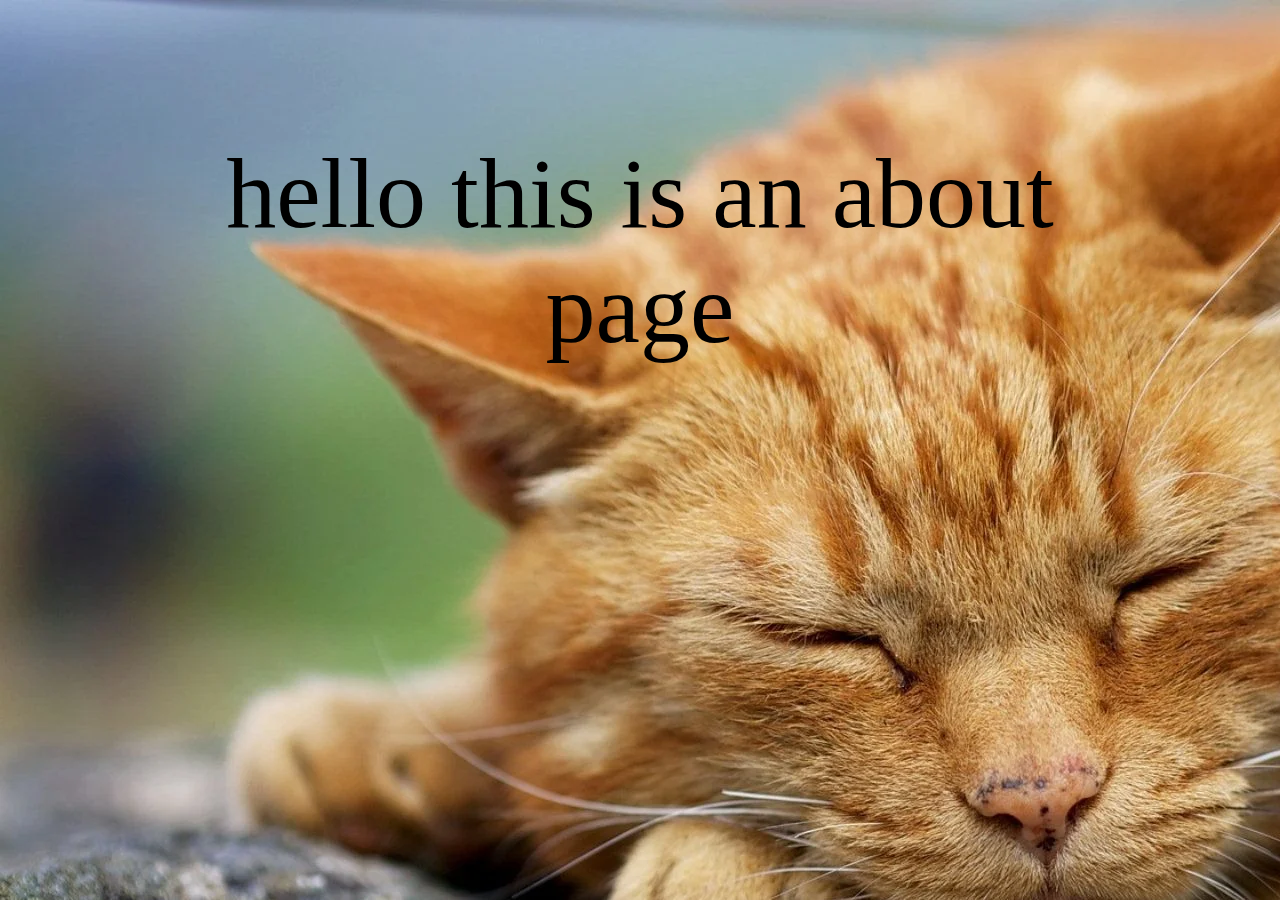
<file: about/index.html>
<!DOCTYPE html>
<html lang="en">
<head>
    <meta charset="UTF-8">
    <meta name="viewport" content="width=device-width, initial-scale=1.0">
    <title>Document</title>
    <link href='../style.css' rel='stylesheet'>
</head>
<body id='aboutpage'>
    hello this is an about page
</body>
</html>
</file>
<file: style.css>
/* set margin padding and font for the page. this is a css comment */

* {
    text-align: center;
}


.text{
    color: white;
    font-family: sans-serif;

}



/*this one is called by id and not by class*/
.ginger{
    background-color: rgb(243, 209, 145);
    border-radius: 5px;
    border-color: rgb(158, 118, 59);
}


@keyframes moving{
    0% {
        top: 0px;
        left: 0px ;}
    25% {
        top: 0px;
        left: 100px;
    }
    75% { 
        top: 100px;
        left: 100px;
    }
    100% {
        top: 100px;
        left: 0px;
    }
}

#animal{
    animation-name: moving;
    position: absolute;
    animation-duration: 3s;
    animation-iteration-count: infinite;
}



nav {
    position: fixed;
    /* its suppost to stay when you scroll */
}
/*navigation style - selects any ul inside a nav*/
nav ul{
    display: flex;
    text-align: left;
    color: white;
    list-style-type: none;
    background-color:rgb(183, 183, 250);
}

nav ul li {
    /* padding is space between element and border*/
    padding: 5px;
    border-radius: solid;
    border-width: 2px;
    /*margin is space betweeen border and other elements*/
    margin: 5px;
    background-color: rgb(178, 215, 248);
    border-color:aquamarine;
    cursor: pointer;
}


#aboutpage {
    background-image: url('assets/sleeping ginger.png');
    align-items: center; /* vertically centered */ 
    justify-content: center; /* horizontally centered */
    font-size: 100px;
    display: flex;
    background-color: rgba(0, 0, 0, 0.11);
    padding: 10%;
}

a {
    all: unset;
    /* remove default css*/
}

.lightdiv{
    background-color: rgb(230, 230, 255);
}



.container {
    width: 50%;
    height: 50%;

    display: flex; /* fluidity */
    flex-direction: column; /* prevents everything on the same line? */
    align-items: center; /* vertically centered */ 
    justify-content: center; /* horizontally centered */
}

/* specific for h1 */
h1{
    color: rgb(57, 17, 122);
    font-family: fantasy;
    font-weight: 500;
    background-color: rgb(224, 88, 129);
    box-shadow: 5px 5px rgb(134, 38, 46);
    border-radius: 10px;
}

/*generic body colouring*/
body{
    background-color: rgb(183, 183, 250);
}
</file>
